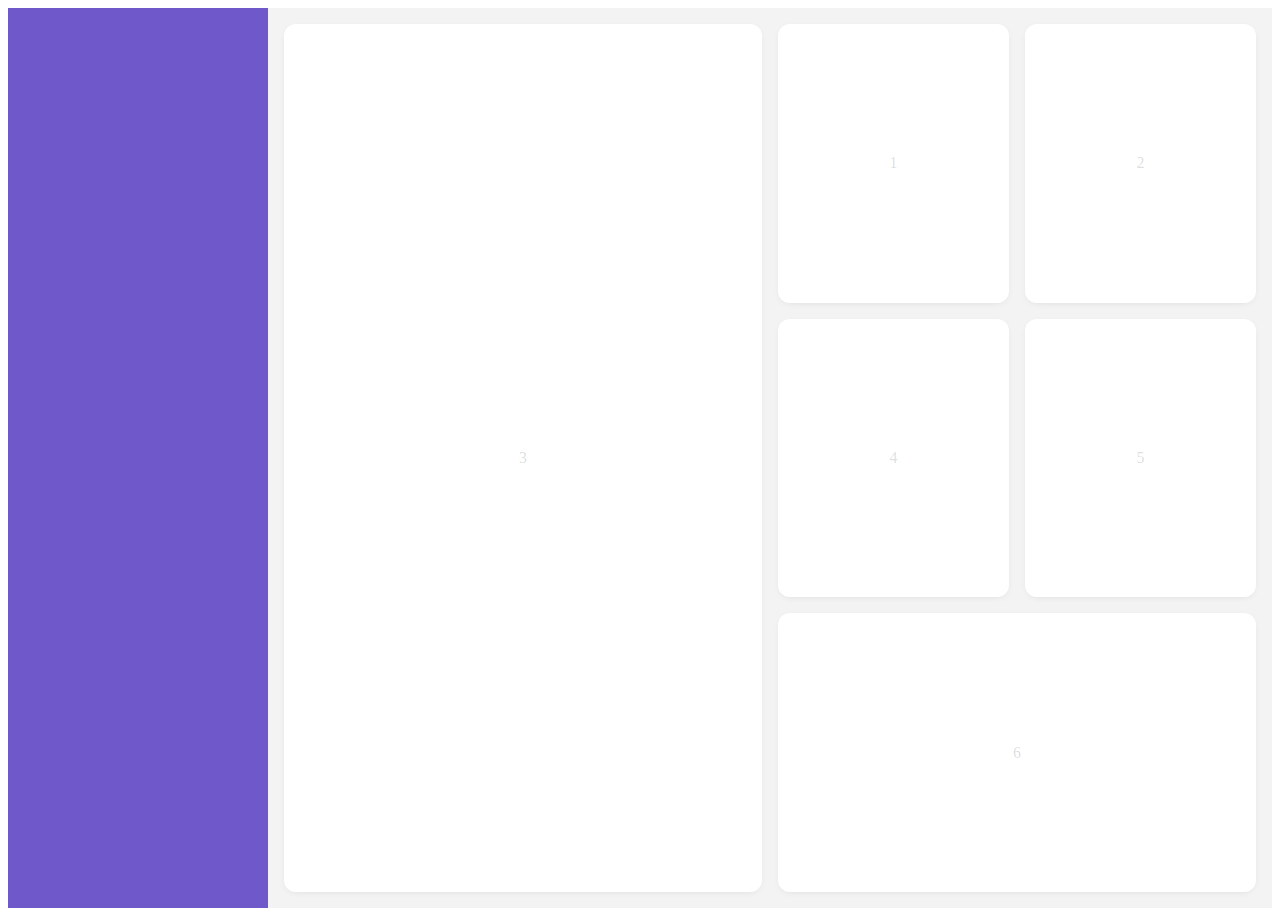
<file: templates/analysis_page.html>
<!-- Simple semantic HTML structure -->
<head>
    <script src="./../static/js/script.js"></script>
    <link rel="stylesheet" href="./../static/css/style2.css">
</head>
<body>
    <nav></nav>
    
    <main class="container">
      <article draggable="true" class="draggable">1</article>
      <article draggable="true" class="draggable">2</article>
      <article draggable="true" class="draggable large">3</article>
      <article draggable="true" class="draggable">4</article>
      <article draggable="true" class="draggable">5</article>
      <article draggable="true" class="draggable wide">6</article>
    </main>
    
  </body>
</file>
<file: static/css/style2.css>
:root {
    --primary-color: #6F58C9;
    --bg-color: #f3f3f3;
    --paper-color: linear-gradient(345deg, rgba(255,255,255,1) 100%, rgba(245,245,245,1) 0%);;
    --shadow-color: rgba(0,0,0,0.15);
  }
  
  body {
    display: grid;
    block-size: 100vh;
    grid-template-columns: 260px 1fr;
    container-type: inline-size;
  }
  
  nav {
    background-color: var(--primary-color);
    
    @container (max-inline-size: 960px) {
      block-size: 4rem;
    }
  }
  
  /* Defining the grid for main content area: */
  
  main {
    background-color: var(--bg-color);
    padding: 1rem;
    display: grid;
    grid-template-columns: repeat(auto-fit, minmax(min(200px, 100%), 1fr));
    grid-auto-flow: dense;
    grid-gap: 1rem;
    
  /* Container Queries for the main area */
    @container (max-inline-size: 960px) {
      block-size: 100vh;
    }
    
    @container (max-inline-size: 680px) {
      display: block;
    }
  }
  
  article {
    background: var(--paper-color);
    border-radius: 0.75rem;
    box-shadow: 0px 2px 8px -4px var(--shadow-color);
    display: grid;
    place-items: center;
    color: var(--shadow-color);
    
    @container (max-inline-size: 680px) {
      min-block-size: 96px;
      margin-block-end: 1rem;
    }
  }
  
  .draggable {
    cursor: move;
  }
  
  .draggable.dragging {
    opacity: .5;
  }
  
  .large {
    grid-row: 1 / span 3;
    grid-column: 1 / span 2;
  }
  
  .wide {
    grid-column: span 2;
  }
  
  /* Only Media Query: */
  
  @media (max-width: 960px) {
    body {
      display: block;
      overflow: scroll;
    }
  }
</file>
